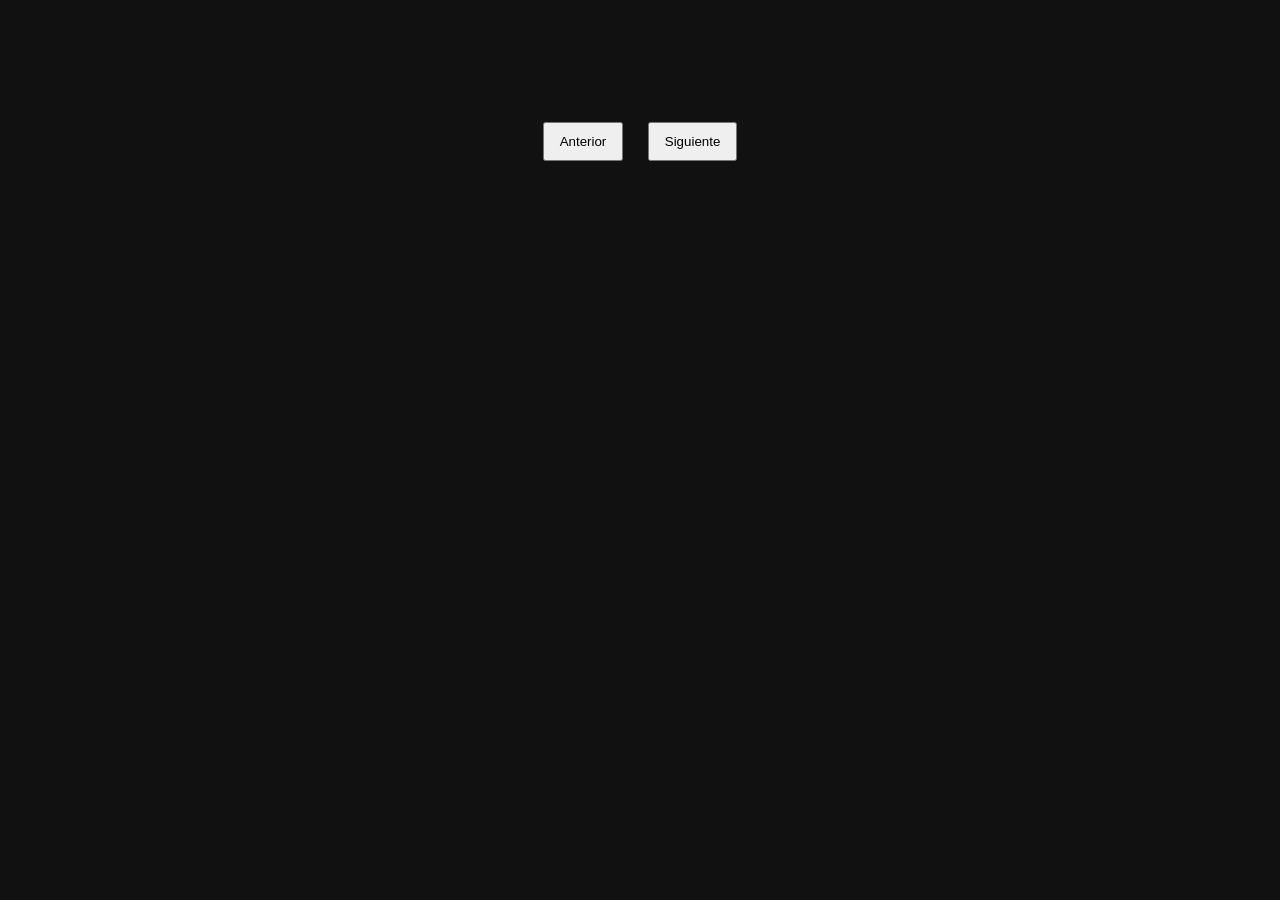
<file: JS/Actividad-1/index.html>
<!DOCTYPE html>
<html lang="en">
<head>
    <meta charset="UTF-8">
    <meta name="viewport" content="width=device-width, initial-scale=1.0">
    <link rel="stylesheet" href="style.css">
    <title>Actividad #1</title>
</head>
<body>
    <div class="cht">
        <ul id="character"></ul>
    </div>
    
    <button id="prevPage" data-prev="">Anterior</button>
    <button id="loadMore" data-next="" data-prev="" onclick="loadMore()">
        Siguiente
    </button>
    <script src="api.js"></script>
</body>
</html>
</file>
<file: JS/Actividad-1/style.css>
body {
    font-family: Arial, Helvetica, sans-serif;
    background: #111;
    color: white;
    text-align: center;
}

ul {
    display: grid;
    grid-template-columns: repeat(auto-fit, minmax(200px, 1fr));
    gap: 40px;
    padding: 40px;
    list-style: none;
}

li {
    background: #25606e;
    padding: 15px;
    border-radius: 10px;
}

img {
    width: 100%;
    border-radius: 10px;
}

button,
select {
    padding: 10px 15px;
    margin: 10px;
    cursor: pointer;
}

button:disabled {
    opacity: 0.5;
    cursor: not-allowed;
}

#loading {
    display: none;
    margin-top: 10px;
}
</file>
